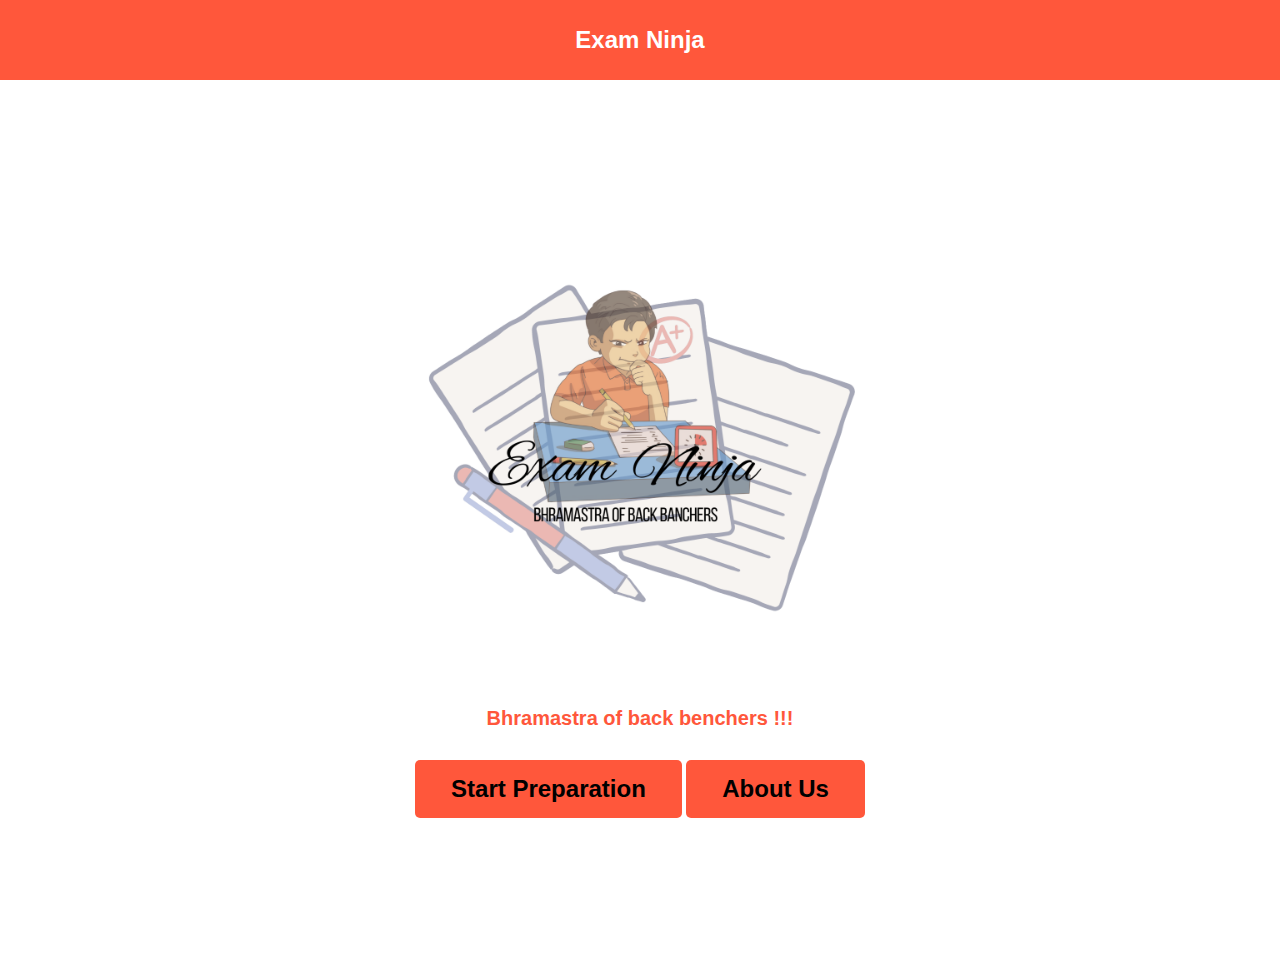
<file: index.html>
<!DOCTYPE html>
<html lang="en">

<head>
    <meta charset="UTF-8">
    <meta name="viewport" content="width=device-width, initial-scale=1.0">
    <link rel="stylesheet" href="styles.css">
    <title>Exam Ninja</title>
</head>

<body>
    <header class="app-bar">
        <div class="app-bar-container">
            <h1 class="app-title">Exam Ninja</h1>
        </div>
    </header>
    <main class="content">
        <div class="center">
            <img src="logo.png" alt="Exam Ninja Logo" class="logo">
            <p class="slogan">Bhramastra of back benchers !!!</p>
            <div class="buttons">
                <button class="start-preparation-button" onclick="startPreparation()">Start Preparation</button>
                <button class="about-us-button" onclick="showAboutUs()">About Us</button>
            </div>
        </div>
    </main>
    <script src="script.js"></script>
</body>

</html>
</file>
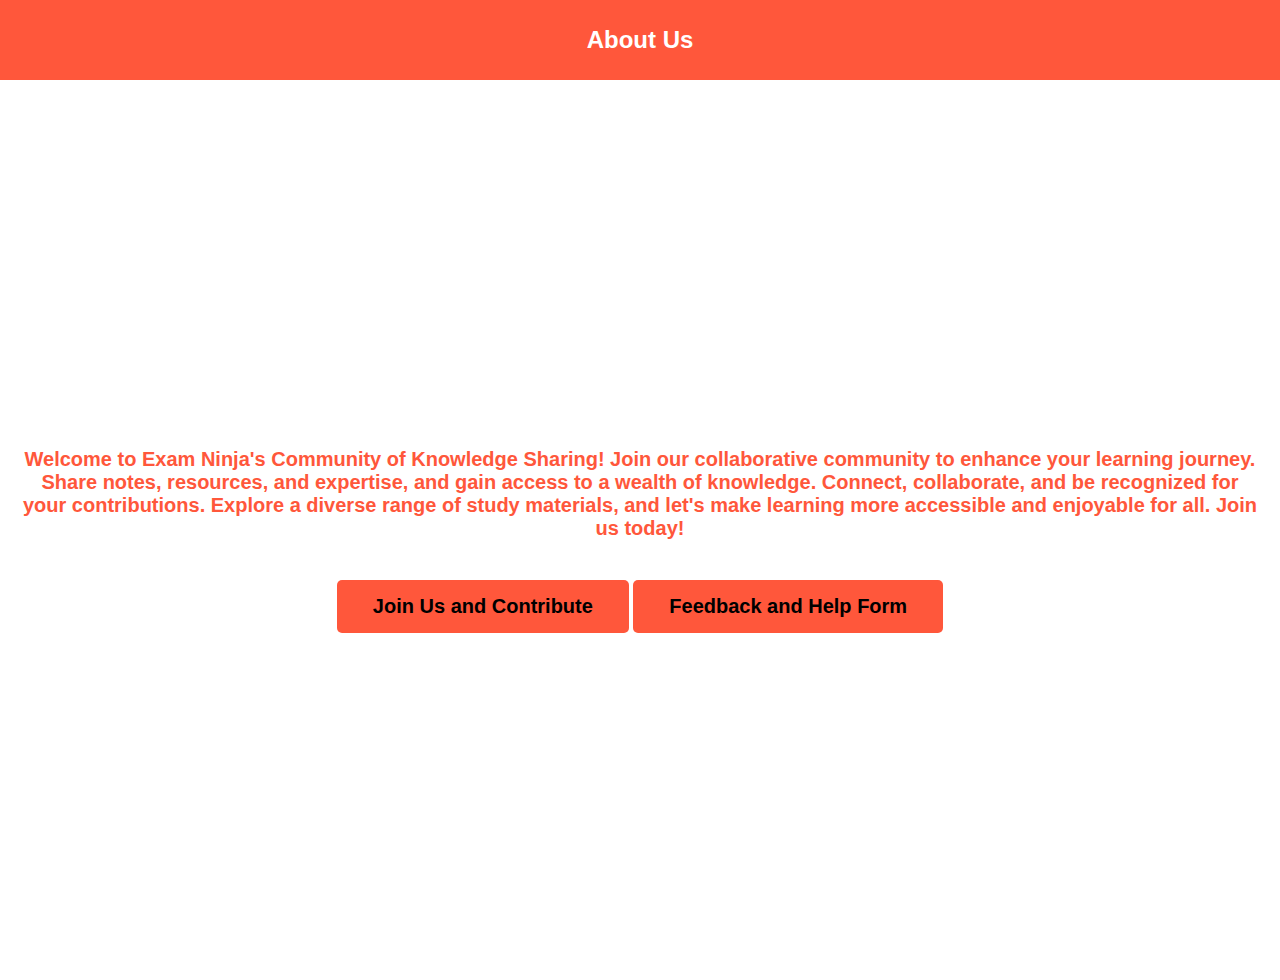
<file: explorePage.html>
<!DOCTYPE html>
<html lang="en">
<head>
    <meta charset="UTF-8">
    <meta name="viewport" content="width=device-width, initial-scale=1.0">
    <title>About Us</title>
    <link rel="stylesheet" href="styles.css">
    <script src="script.js"></script>
</head>
<body>
    <header class="app-bar">
        <h1 class="app-title">About Us</h1>
    </header>
    <main class="content">
        <div class="center">
            <p class="about-text">Welcome to Exam Ninja's Community of Knowledge Sharing! Join our collaborative community to enhance your learning journey. Share notes, resources, and expertise, and gain access to a wealth of knowledge. Connect, collaborate, and be recognized for your contributions. Explore a diverse range of study materials, and let's make learning more accessible and enjoyable for all. Join us today!</p>
            <button class="join-button" onclick="launchURL('https://docs.google.com/forms/d/e/1FAIpQLScz6k30Qpu70blMrgQqcjEapbzHhC-WfrLt4Ftq3K25lRIfIQ/viewform?usp=sf_link')">Join Us and Contribute</button>
            <button class="feedback-button" onclick="launchURL('https://docs.google.com/forms/d/e/1FAIpQLSeONfezRQ_ln4QT7luuVJGurRZXFm6W_KAme4vLroQK_ME9ZQ/viewform?usp=sf_link')">Feedback and Help Form</button>
        </div>
    </main>
</body>
</html>
</file>
<file: styles.css>
/* Global CSS styles */
body {
    font-family: Arial, sans-serif;
    margin: 0;
    padding: 0;
    background-color: #ffffff;
}

/* Styles for the AppBar in the first page */
.app-bar {
    background-color: #ffffff;
    box-shadow: none;
    text-align: center;
    padding: 10px;
}

.app-bar-container {
    display: flex;
    justify-content: center;
    align-items: center;
}

.app-title {
    font-size: 30px;
    font-weight: bold;
    color: #ff573b;
}

/* Styles for the content in the first page */
.content {
    display: flex;
    justify-content: center;
    align-items: center;
    flex-direction: column;
    height: 100vh;
}

.center {
    text-align: center;
}

.logo {
    max-width: 100%;
    height: auto;
    width: 450px;
    height: 450px;
}

.slogan {
    font-size: 20px;
    font-weight: bold;
    color: #ff573b;
    margin-top: 30px;
}

.buttons {
    margin-top: 30px;
}

.start-preparation-button,
.about-us-button {
    padding: 15px 36px;
    background-color: #ff573b;
    font-size: 24px;
    font-weight: bold;
    color: #000000;
    margin-bottom: 20px;
    cursor: pointer;
    border: none;
    border-radius: 5px;
}

.start-preparation-button:hover,
.about-us-button:hover {
    background-color: #ff8d6f;
}

/* Styles for the iframe and progress bar in the second page */
#webview {
    width: 100%;
    height: 100vh;
    border: none;
}

#progress {
    position: fixed;
    top: 0;
    left: 0;
    width: 100%;
    height: 3px;
    background-color: #2196F3;
}

/* Styles for the AppBar and content in the third page */
.app-bar {
    background-color: #ff573b;
    text-align: center;
    padding: 10px;
}

.app-title {
    font-size: 24px;
    font-weight: bold;
    color: #ffffff;
}

.content {
    display: flex;
    justify-content: center;
    align-items: center;
    flex-direction: column;
    height: 100vh;
}

.center {
    text-align: center;
    padding: 20px;
}

.about-text {
    font-size: 20px;
    font-weight: bold;
    color: #ff573b;
}

.join-button,
.feedback-button {
    padding: 15px 36px;
    background-color: #ff573b;
    font-size: 20px;
    font-weight: bold;
    color: #000000;
    margin-top: 20px;
    cursor: pointer;
    border: none;
    border-radius: 5px;
}

.join-button:hover,
.feedback-button:hover {
    background-color: #ff8d6f;
}
</file>
